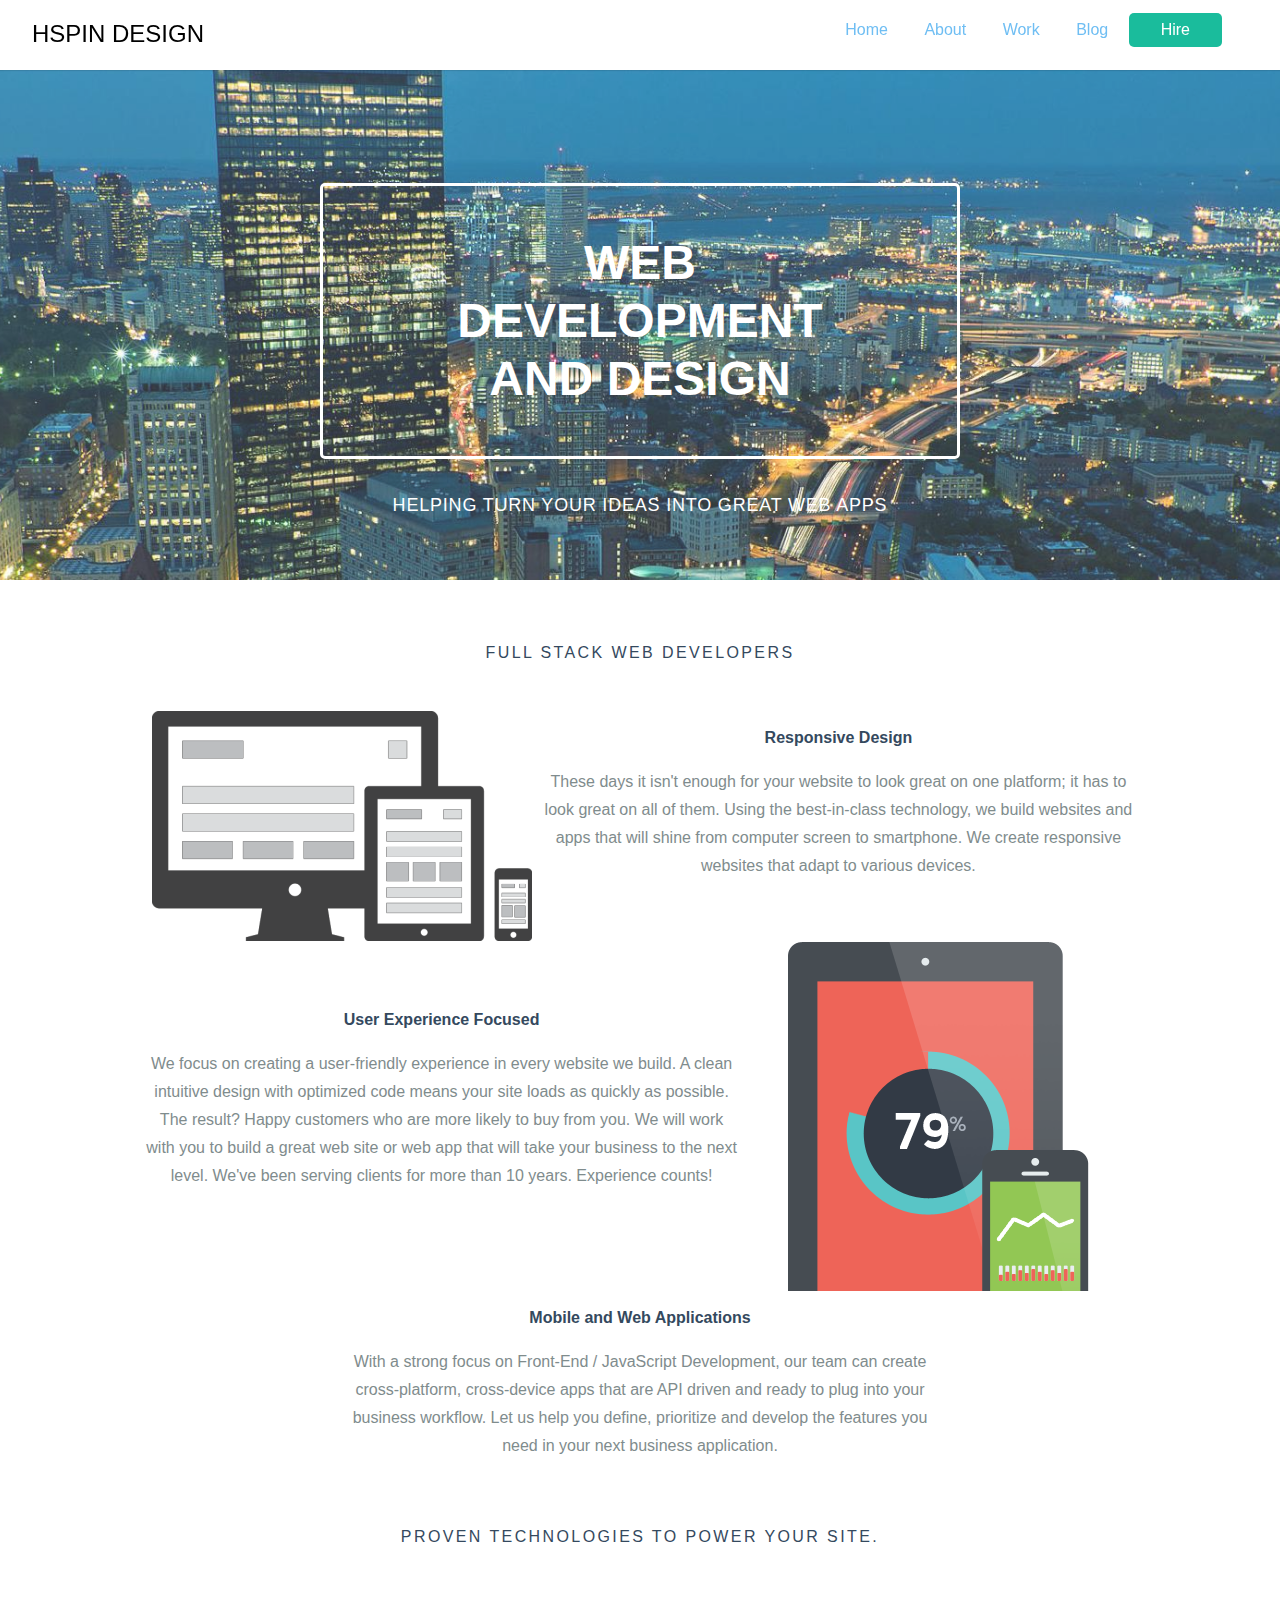
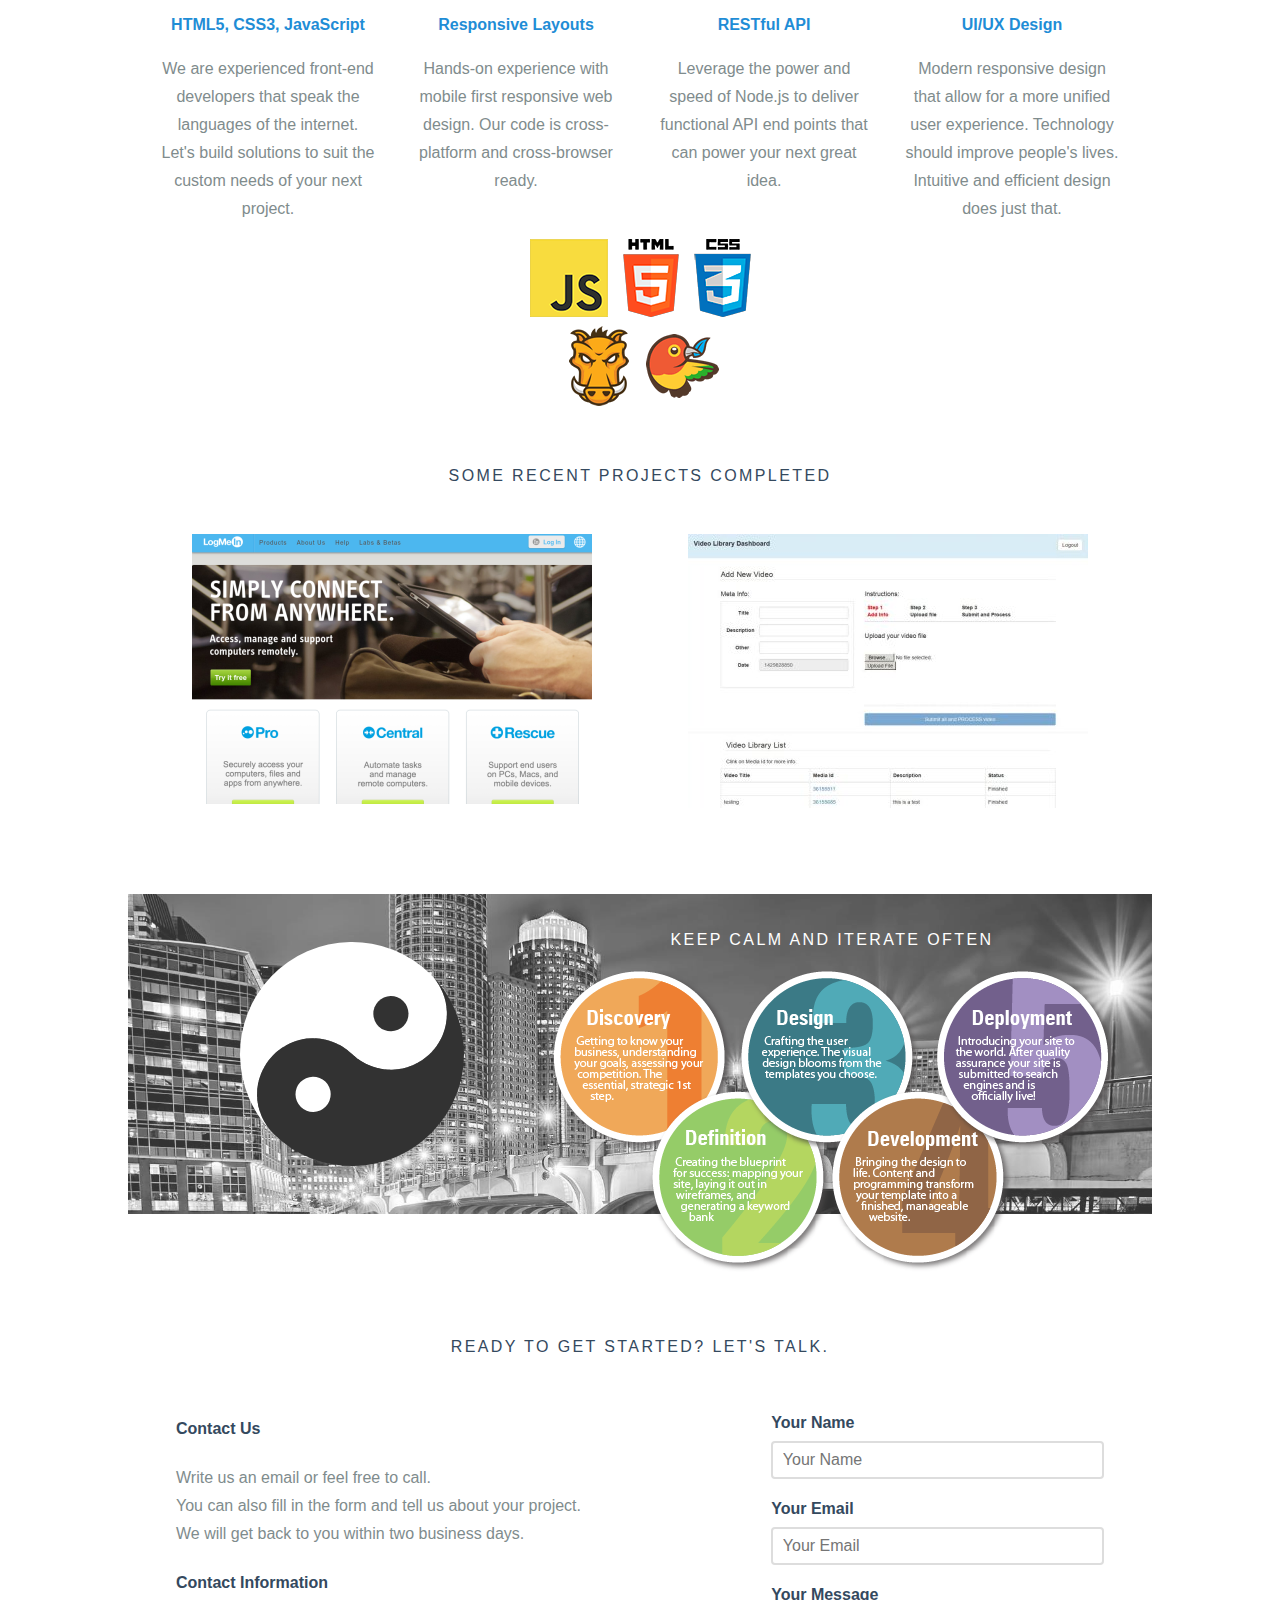
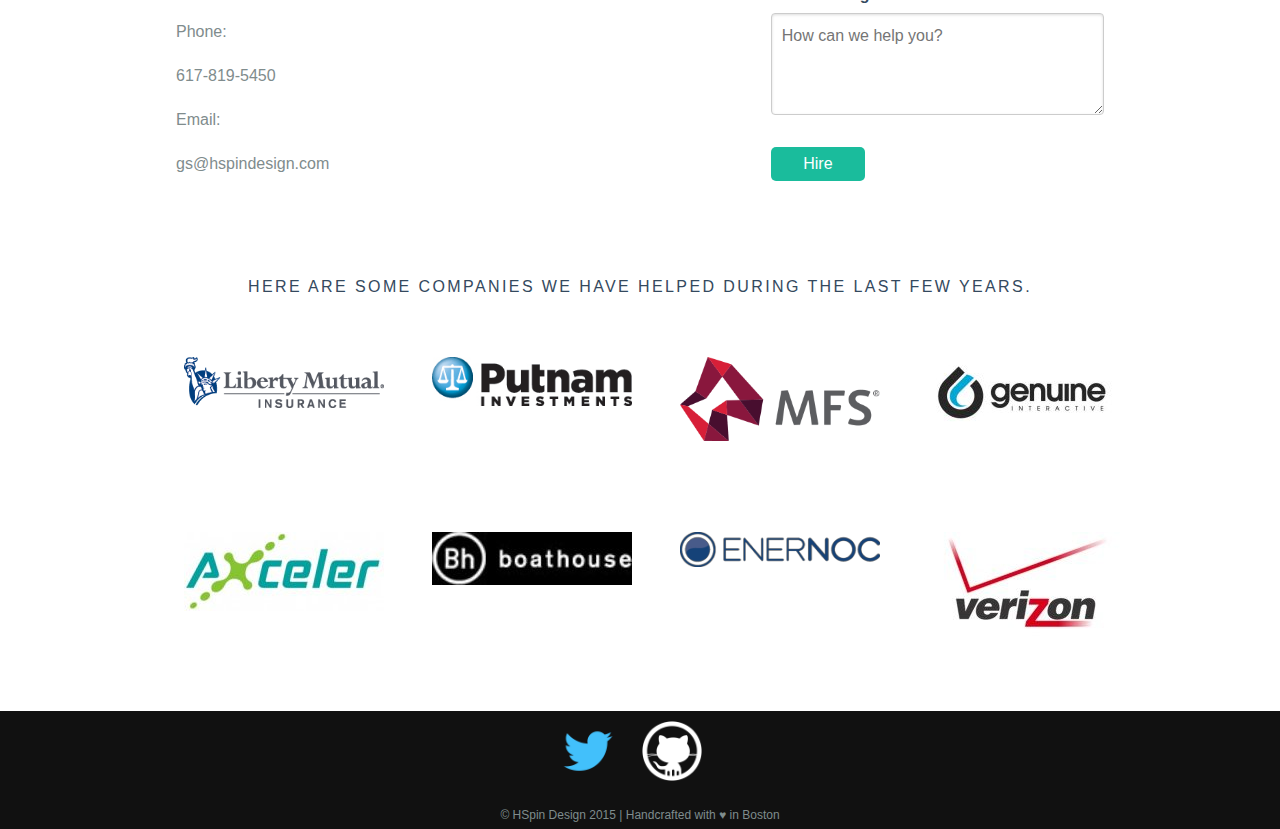
<file: index.html>
<!doctype html>
<html lang="en">
  <head>
    <meta charset="utf-8">
    <meta name="viewport" content="width=device-width, initial-scale=1.0">
    <meta name="description" content="We are full stack web developers. We help turn your ideas into great web apps.">

    <title>HSpin Design | Web Development and Design</title>

    <!-- Place favicon.ico and apple-touch-icon.png in the root directory -->
    <link rel="stylesheet" href="styles/vendor.css">
    <link rel="stylesheet" href="styles/main.css">

  </head>
  <body>

    <div class="header">
      <div class="home-menu pure-menu-fixed custom-wrapper pure-g" id="menu">

        <div class="pure-u-1 pure-u-md-1-3">
          <div class="pure-menu">
            <span class="pure-menu-heading custom-brand">HSPIN DESIGN</span>
            <a href="#" class="custom-toggle" id="toggle"><s class="bar"></s><s class="bar"></s></a>
          </div>
        </div>

        <div class="pure-u-1 pure-u-md-2-3">
          <div class="pure-menu pure-menu-horizontal custom-menu-3 custom-can-transform">
            <ul class="pure-menu-list">
              <li class="pure-menu-item"><a href="http://hspindesign.com/index.html" class="pure-menu-link">Home</a></li>
              <li class="pure-menu-item"><a id="anchor2" href="http://hspindesign.com/index.html#aboutus" class="pure-menu-link">About</a></li>
              <li class="pure-menu-item"><a href="http://hspindesign.com/work.html" class="pure-menu-link">Work</a></li>
              <li class="pure-menu-item"><a href="http://hspindesign.com/blog/" class="pure-menu-link">Blog</a></li>
              <li class="pure-menu-item"><a id="anchor1" href="http://hspindesign.com/index.html#contactus"><button type="submit" class="pure-button">Hire</button></a></li>
            </ul>
          </div>
        </div>
      </div>

    </div>

    <div class="splash-container">
      <div class="splash">
        <h1 class="splash-head">Web Development and Design</h1>
        <p class="splash-subhead">
          Helping turn your ideas into great web apps
        </p>
      </div>
    </div>

    <div class="content-wrapper">

      <div class="content is-center"><!-- start about -->
        <a name="aboutus" id="aboutus">&nbsp;</a>
        <h2 class="content-head">Full Stack Web Developers</h2>
        <div class="about-hsd">
          <div class="pure-g">

            <div class="is-center pure-u-1 pure-u-md-1-2 pure-u-lg-2-5">
              <img width="380" height="230" src="images/responsive_web_design.png" alt="" class="pure-img rdes">
            </div>
            <div class="is-center pure-u-1 pure-u-md-1-2 pure-u-lg-3-5">
              <h2>Responsive Design</h2>
              <p class="frontp">
                These days it isn't enough for your website to look great on one platform; it has to look great on all of them. 
                Using the best-in-class technology, we build websites and apps that will shine from computer screen to smartphone. 
                We create responsive websites that adapt to various devices.
              </p>
            </div>

            <div class="is-center pure-u-1 pure-u-md-1-2 pure-u-lg-3-5">
              <h2 class="front-uiabout">User Experience Focused</h2>
              <p class="frontp">
                We focus on creating a user-friendly experience in every website we build. 

                A clean intuitive design with optimized code means your site loads as quickly as possible. 

                The result? Happy customers who are more likely to buy from you.

                We will work with you to build a great web site or web app that will take your business to the next level.

                We've been serving clients for more than 10 years. Experience counts!

              </p>
            </div>
            <div class="is-center pure-u-1 pure-u-md-1-2 pure-u-lg-2-5">
              <img width="302" height="350" src="images/web-app.png" alt="" class="pure-img rdes">
            </div>

            <div class="is-center pure-u-1 pure-u-md-1-2 pure-u-lg-3-5">
              <h2>Mobile and Web Applications</h2>
              <p class="frontp">
                With a strong focus on Front-End / JavaScript Development, our team can create cross-platform, cross-device apps that are API driven and ready to plug into your business workflow. 

                Let us help you define, prioritize and develop the features you need in your next business application.
              </p>
            </div>
          </div>
        </div>
      </div><!-- end about -->


      <div class="content is-center"><!-- start Boxes -->
        <h2 class="content-head">Proven technologies to power your site.</h2>

        <div class="pure-g">
          <div class="l-box pure-u-1 pure-u-md-1-2 pure-u-lg-1-4">

            <h3 class="content-subhead">
              HTML5, CSS3, JavaScript
            </h3>
            <p>
              We are experienced front-end developers that speak the languages of the internet. Let's build solutions to suit the custom needs of your next project.
            </p>
          </div>
          <div class="l-box pure-u-1 pure-u-md-1-2 pure-u-lg-1-4">
            <h3 class="content-subhead">
              Responsive Layouts
            </h3>
            <p>
              Hands-on experience with mobile first responsive web design. Our code is cross-platform and cross-browser ready.
            </p>
          </div>
          <div class="l-box pure-u-1 pure-u-md-1-2 pure-u-lg-1-4">
            <h3 class="content-subhead">
              RESTful API 
            </h3>
            <p>
              Leverage the power and speed of Node.js to deliver functional API end points that can power your next great idea.
            </p>
          </div>
          <div class="l-box pure-u-1 pure-u-md-1-2 pure-u-lg-1-4">
            <h3 class="content-subhead">
              UI/UX Design
            </h3>
            <p>
              Modern responsive design that allow for a more unified user experience. Technology should improve people's lives.  Intuitive and efficient design does just that.
            </p>
          </div>
        </div>

        <img src="/images/js-html-css.png" width="221" height="78" alt="" />
        <div>
          <img src="/images/hsd-grunt.gif" width="80" height="80" alt="" />
          <img src="/images/hsd-bower.gif" width="80" height="80" alt="" />

        </div>

      </div><!-- end Boxes -->


      <div class="rslides content"><!-- start recent -->
        <h2 class="content-head is-center">Some recent projects completed</h2>
        <div class="pure-g most-recent">
          <div class="l-box pure-u-1 pure-u-md-1-2">
            <div id="recent-work">
              <a href="http://hspindesign.com/work.html">
                <img width="400" height="270" title="<span class='scaption'>parallax scroll javascript debug</span>" class="pure-img rdes" src="images/logmein.png"  />
              </a>
            </div>
          </div>
          <div class="l-box pure-u-1 pure-u-md-1-2">
            <div id="recent-work-two">
              <a href="http://hspindesign.com/work.html">
                <img width="400" height="274" title="<span class='scaption'>MEAN Stack API web app</span>" class="pure-img rdes" src="images/pf-nellymoser.jpg"  />
              </a>
            </div>
          </div>
        </div>
      </div><!-- end recent -->


      <div class="ribbon l-box-lrg pure-g is-center"><!-- start calm -->
        <div class="is-center pure-u-1 pure-u-md-1-2 pure-u-lg-2-5">

          <div class = 'svg'>
            <svg xmlns="http://www.w3.org/2000/svg" height="256" width="256" viewBox="-8 -8 16 16">
              <defs><filter id="f"><feGaussianBlur stdDeviation="0.2"/></filter></defs><g>
              <animateTransform attributeName="transform" type="rotate" dur="6s" to="360" repeatCount="indefinite"/>
              <path d="m0-7a3.5 3.5 0 1 1 0 7 3.5 3.5 0 1 0 0 7 7 7 0 1 1 0-14z" fill="hsla(255,255%,255%,1)"/>
              <path d="m0-7a7 7 0 1 1 0 14 3.5 3.5 0 1 1 0-7 3.5 3.5 0 1 0 0-7z" fill="hsla(0,0%,0%,1)"/>
              <circle cy="-3.5" r="1.1" fill="hsla(0,0%,0%,1)"/>
              <circle cy="3.5" r="1.1" fill="hsla(255,255%,255%,1)"/>
            </g></svg>
          </div>

        </div>
        <div class="is-center pure-u-1 pure-u-md-1-2 pure-u-lg-3-5">

          <span class="content-head content-head-ribbon">keep calm and iterate often</span>

          <img width="570" height="321" src="images/dddd.png" alt="" />

        </div>
      </div><!-- end calm -->


      <div class="content"><!-- start contactus -->
        <a name="contactus" id="contactus">&nbsp;</a>
        <h2 class="content-head is-center talk">Ready to get started? Let's talk.</h2>

        <div class="pure-g">

          <div class="l-box-lrg pure-u-1 pure-u-md-1-2 pure-u-lg-3-5">
            <h4>Contact Us</h4>
            <p>
              Write us an email or feel free to call. 
              <br />
              You can also fill in the form and tell us about your project.
              <br />
              We will get back to you within two business days. 
            </p>

            <h4>Contact Information</h4>
            <p>Phone:</p>
            <p><span id="main-phone">phone</span></p>
            <p>Email:</p>
            <p><span id="main-email">email</span></p>

          </div>

          <div class="l-box-lrg pure-u-1 pure-u-md-1-2 pure-u-lg-2-5">
            <form id="contact-form" class="pure-form pure-form-stacked" action="" method="post">

              <label for="name">Your Name</label>
              <input name="name" id="name" type="text" placeholder="Your Name">


              <label for="email">Your Email</label>
              <input name="email" id="email" type="email" placeholder="Your Email">

              <label for="password">Your Message</label>

              <textarea name="body" placeholder="How can we help you?" name="form-msg" maxlength="1220" style="width: 100%" rows="3" class=""></textarea>

              <div>
                &nbsp;
              </div>

              <button type="submit" class="pure-button">Hire</button>

            </form>
          </div>

        </div>
      </div><!-- end contactus -->

      <div class="content"><!-- start companies -->
        <h2 class="content-head is-center">Here are some companies we have helped during the last few years. </h2> 

        <div class="jobs-logos pure-g">
          <div class="pure-u-1 pure-u-md-1-2 pure-u-lg-1-4">
            <div class="logos-work">
              <img src="images/logos/liberty-mutual-insurance-logo.gif" alt="" />
            </div>
          </div>
          <div class="pure-u-1 pure-u-md-1-2 pure-u-lg-1-4">
            <div class="logos-work">
              <img src="images/logos/putnam-logo.png" alt="" />
            </div>
          </div>
          <div class="pure-u-1 pure-u-md-1-2 pure-u-lg-1-4">
            <div class="logos-work">
              <img src="images/logos/logo_mfs.png" alt="" />
            </div>
          </div>
          <div class="pure-u-1 pure-u-md-1-2 pure-u-lg-1-4">
            <div class="logos-work">
              <img src="images/logos/Genuine-Interactive-logo.jpg" alt="" />
            </div>
          </div>
        </div>


        <div class="jobs-logos pure-g">
          <div class="pure-u-1 pure-u-md-1-2 pure-u-lg-1-4">
            <div class="logos-work">
              <img src="images/logos/Axceler-logo.jpg" alt="" />
            </div>
          </div>
          <div class="pure-u-1 pure-u-md-1-2 pure-u-lg-1-4">
            <div class="logos-work">
              <img src="images/logos/boathouse.jpg" alt="" />
            </div>
          </div>
          <div class="pure-u-1 pure-u-md-1-2 pure-u-lg-1-4">
            <div class="logos-work">
              <img src="images/logos/enernoc-logo.png" alt="" />
            </div>
          </div>
          <div class="pure-u-1 pure-u-md-1-2 pure-u-lg-1-4">
            <div class="logos-work">
              <img src="images/logos/verizon-communications.jpg" alt="" />
            </div>
          </div>
        </div>
      </div><!-- end companies -->


    </div><!-- end content-wrapper-->

    <div class="footer is-center">

      <div class="social">
        <a href="https://twitter.com/HSpin_Design" target="_blank"><img src="/images/logo_twitter.png" alt="" /></a>
        <a href="https://github.com/hspin" target="_blank"><img src="/images/Github.png" alt="" /></a>
      </div>

      <span>&copy; HSpin Design 2015 | Handcrafted with &hearts; in Boston</span>

    </div>

    <script src="scripts/vendor.js"></script>

    <script src="scripts/main.js"></script>

    <!--[if IE 9]>
      <link rel="stylesheet" type="text/css" href="scripts/shim.js" />
    <![endif]-->

  </body>
</html>
</file>
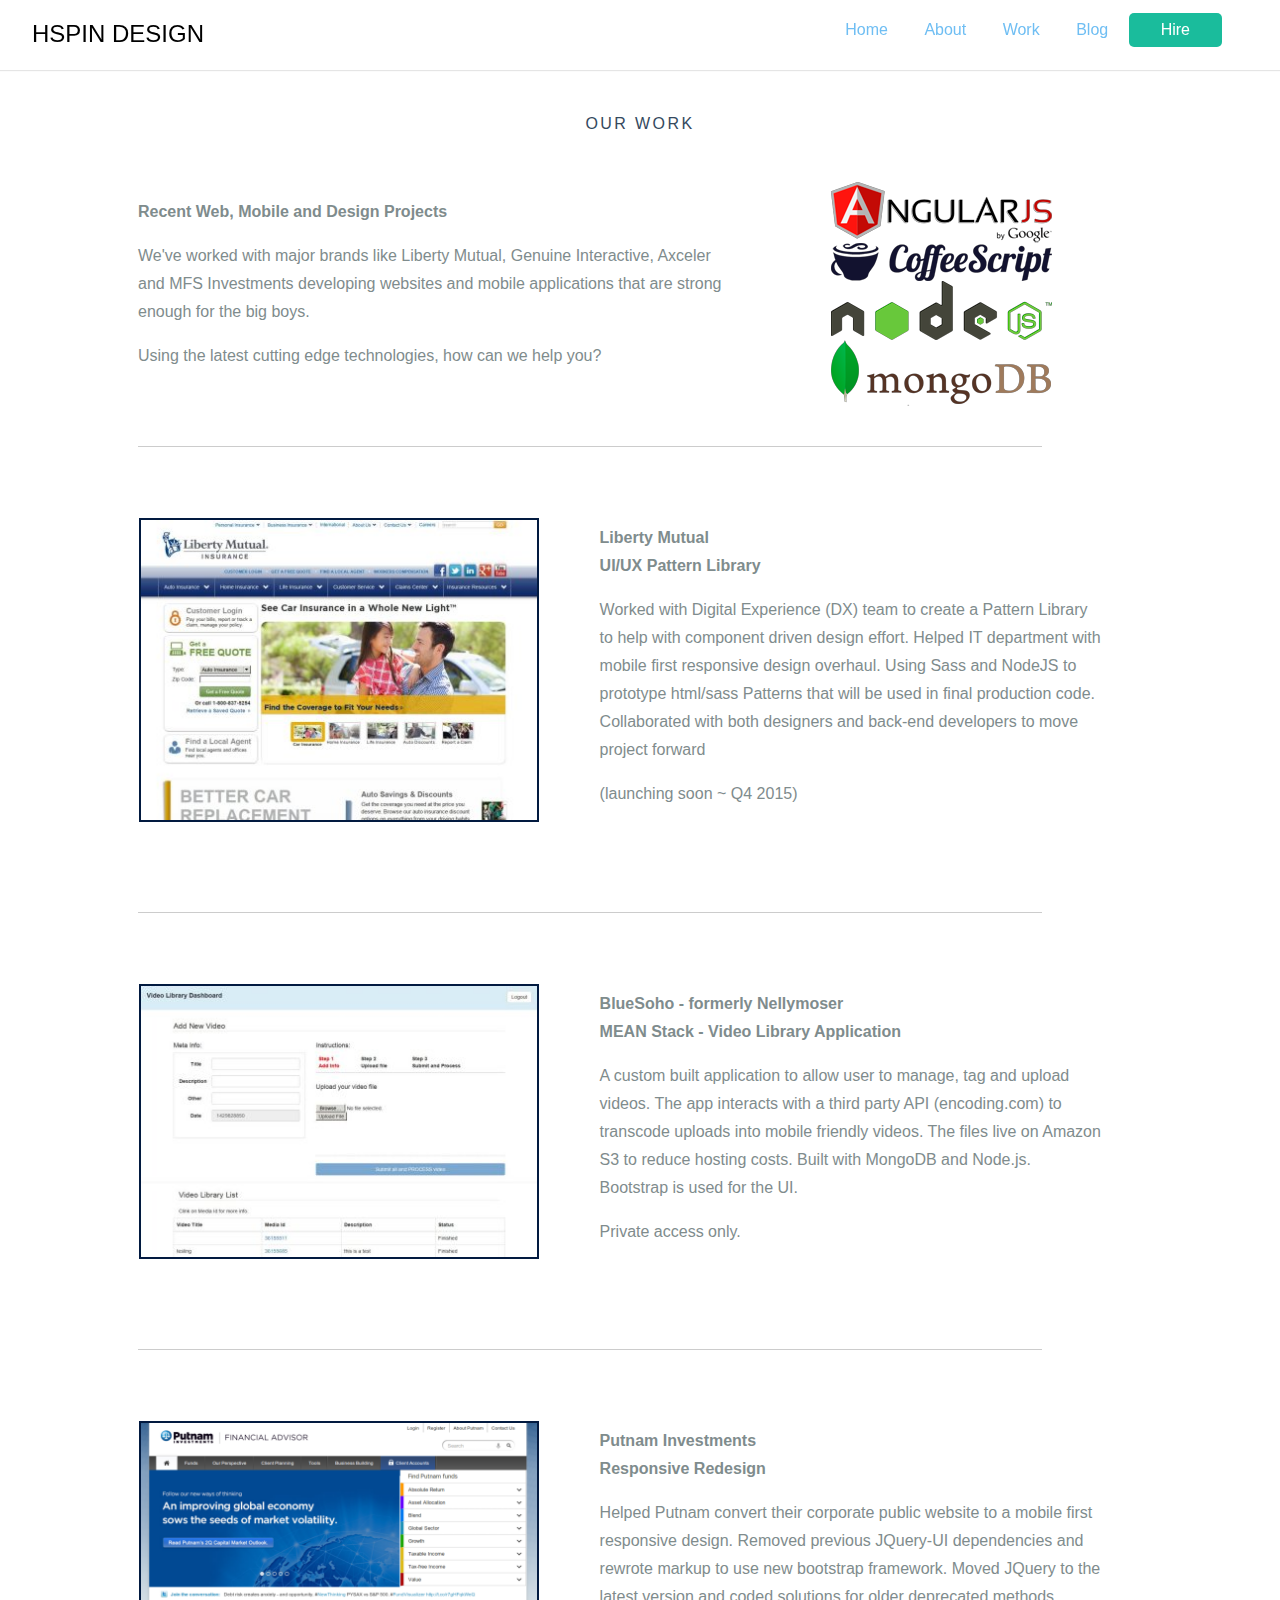
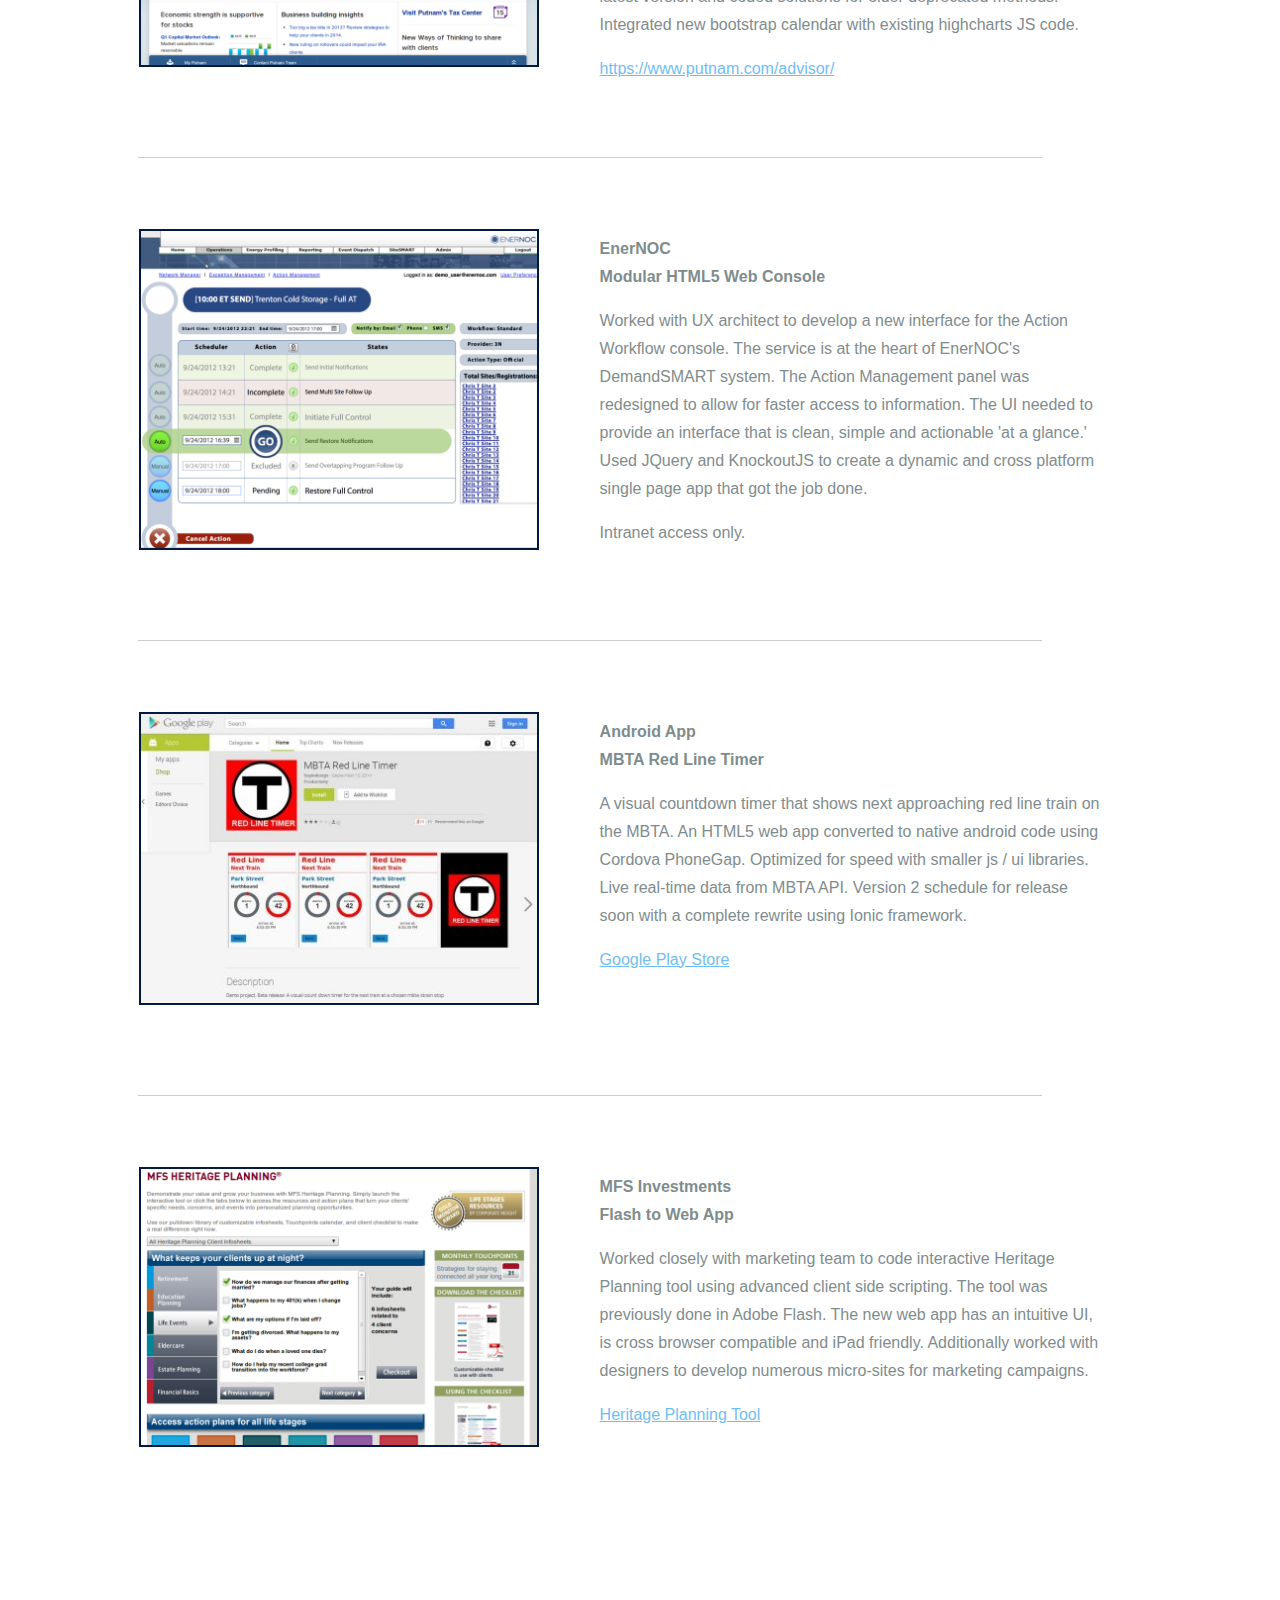
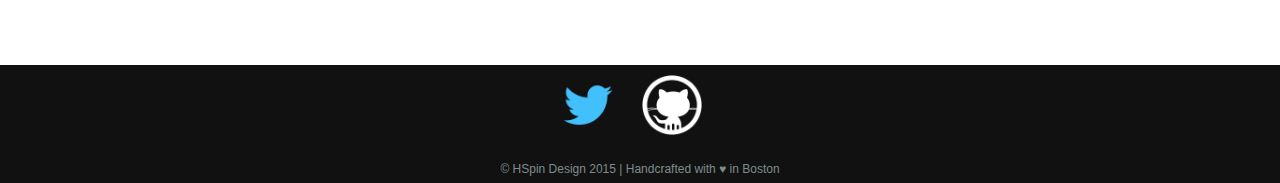
<file: work.html>
<!doctype html>
<html lang="en">
  <head>
    <meta charset="utf-8">
    <meta name="viewport" content="width=device-width, initial-scale=1.0">
    <meta name="description" content="We are full stack web developers. We help turn your ideas into great web apps.">

    <title>HSpin Design | Web Development and Design</title>

    <!-- Place favicon.ico and apple-touch-icon.png in the root directory -->
    <link rel="stylesheet" href="styles/vendor.css">
    <link rel="stylesheet" href="styles/main.css">

  </head>
  <body>

    <div class="header">
      <div class="home-menu pure-menu-fixed custom-wrapper pure-g" id="menu">

        <div class="pure-u-1 pure-u-md-1-3">
          <div class="pure-menu">
            <span class="pure-menu-heading custom-brand">HSPIN DESIGN</span>
            <a href="#" class="custom-toggle" id="toggle"><s class="bar"></s><s class="bar"></s></a>
          </div>
        </div>

        <div class="pure-u-1 pure-u-md-2-3">
          <div class="pure-menu pure-menu-horizontal custom-menu-3 custom-can-transform">
            <ul class="pure-menu-list">
              <li class="pure-menu-item"><a href="http://hspindesign.com/index.html" class="pure-menu-link">Home</a></li>
              <li class="pure-menu-item"><a id="anchor2" href="http://hspindesign.com/index.html#aboutus" class="pure-menu-link">About</a></li>
              <li class="pure-menu-item"><a href="http://hspindesign.com/work.html" class="pure-menu-link">Work</a></li>
              <li class="pure-menu-item"><a href="http://hspindesign.com/blog/" class="pure-menu-link">Blog</a></li>
              <li class="pure-menu-item"><a id="anchor1" href="http://hspindesign.com/index.html#contactus"><button type="submit" class="pure-button">Hire</button></a></li>
            </ul>
          </div>
        </div>
      </div>

    </div>



    <div class="content-wrapper"><!-- start content-wrapper-->

      <div class="content" id="work-hsd"><!-- start content -->

        <h2 class="content-head is-center ourwork">Our Work</h2>


        <div class="center"><!-- start gig -->
          <div class="pure-g">

            <div class="pure-u-1 pure-u-md-3-5">

              <p><b>Recent Web, Mobile and Design Projects</b></p>

              <p> We've worked with major brands like Liberty Mutual, Genuine Interactive, Axceler and MFS Investments developing websites and mobile applications that are strong enough for the big boys.  </p>

              <p> Using the latest cutting edge technologies, how can we help you?  </p>

            </div>
            <div class="pure-u-1 pure-u-md-2-5">
              <img width="221" height="224" class="rdes pure-img webdev" src="/images/webdev.png" alt="" />
            </div>

          </div>
        </div><!-- end gig -->

        <hr />


        <div class="work-hsd"><!-- start gig -->
          <div class="pure-g portfolio">
            <div class="pure-u-1 pure-u-md-1-2 pure-u-lg-2-5">
              <img width="400" height="303" class="rdes pure-img" src="/images/pf-liberty.jpg" alt="" />
            </div>
            <div class="pure-u-1 pure-u-md-1-2 pure-u-lg-3-5 clientwork">

              <p><b>Liberty Mutual<br />
                  UI/UX Pattern Library</b></p>

              <p>
                Worked with Digital Experience (DX) team to create a Pattern Library to help with component driven design effort. Helped
                IT department with mobile first responsive design overhaul. Using Sass and NodeJS to prototype html/sass Patterns that will
                be used in final production code. Collaborated with both designers and back-end developers to move project forward
              </p>

              <p>(launching soon ~ Q4 2015)</p>

            </div>
          </div>
        </div><!-- end gig -->


        <hr />


        <div class="work-hsd"><!-- start gig -->
          <div class="pure-g portfolio">
            <div class="pure-u-1 pure-u-md-1-2 pure-u-lg-2-5">
              <img width="400" height="274" class="rdes pure-img" src="/images/pf-nellymoser.jpg" alt="" />
            </div>
            <div class="pure-u-1 pure-u-md-1-2 pure-u-lg-3-5 clientwork">

              <p><b>BlueSoho - formerly Nellymoser<br />
                  MEAN Stack - Video Library Application </b></p>
              <p>
                A custom built application to allow user to manage, tag and upload videos. The app interacts with a third party API (encoding.com) to transcode uploads into mobile friendly videos. The files live on Amazon S3 to reduce hosting costs. Built with MongoDB and Node.js. Bootstrap is used for the UI.
              </p>
              <p>Private access only.</p>

            </div>
          </div>
        </div><!-- end gig -->


        <hr />


        <div class="work-hsd"><!-- start gig -->
          <div class="pure-g portfolio">
            <div class="pure-u-1 pure-u-md-1-2 pure-u-lg-2-5">
              <img width="400" height="244" class="rdes pure-img" src="/images/pf-putnam.png" alt="" />
            </div>
            <div class="pure-u-1 pure-u-md-1-2 pure-u-lg-3-5 clientwork">

              <p><b>Putnam Investments<br />
                  Responsive Redesign</b></p>
              <p>Helped Putnam convert their corporate public website to a mobile first responsive design. Removed previous JQuery-UI dependencies and rewrote markup to use new bootstrap framework. Moved JQuery to the latest version and coded solutions for older deprecated methods. Integrated new bootstrap calendar with existing highcharts JS code. </p>

              <p><a href="https://www.putnam.com/advisor/" target="_blank">https://www.putnam.com/advisor/</a></p>

            </div>
          </div>
        </div><!-- end gig -->


        <hr />


        <div class="work-hsd"><!-- start gig -->
          <div class="pure-g portfolio">
            <div class="pure-u-1 pure-u-md-1-2 pure-u-lg-2-5">
              <img width="400" height="" width="320" height="" class="rdes pure-img" src="/images/pf-enernoc.png" alt="" />
            </div>
            <div class="pure-u-1 pure-u-md-1-2 pure-u-lg-3-5 clientwork">
              <p><b>EnerNOC<br />
                  Modular HTML5 Web Console</b></p>
              <p>Worked with UX architect to develop a new interface for the Action Workflow console. The service is at the heart of EnerNOC's DemandSMART system. The Action Management panel was redesigned to allow for faster access to information. The UI needed to provide an interface that is clean, simple and actionable 'at a glance.' Used JQuery and KnockoutJS to create a dynamic and cross platform single page app that got the job done. </p>
              <p>Intranet access only.</p>
            </div>
          </div>
        </div><!-- end gig -->


        <hr />


        <div class="work-hsd"><!-- start gig -->
          <div class="pure-g portfolio">
            <div class="pure-u-1 pure-u-md-1-2 pure-u-lg-2-5">
              <img width="400" height="292" class="rdes pure-img" src="/images/pf-play-redline.jpg" alt="" />
            </div>
            <div class="pure-u-1 pure-u-md-1-2 pure-u-lg-3-5 clientwork">

              <p><b>Android App<br />
                  MBTA Red Line Timer</b></p>
              <p>
                A visual countdown timer that shows next approaching red line train on the MBTA. An HTML5 web app converted to native android code using Cordova PhoneGap. Optimized for speed with smaller js / ui libraries. Live real-time data from MBTA API. Version 2 schedule for release soon with a complete rewrite using Ionic framework.
              </p>

              <p><a href="https://play.google.com/store/apps/details?id=com.hspindesign.redlinetimer.cordova&hl=en" target="_blank">Google Play Store</a></p>

            </div>
          </div>
        </div><!-- end gig -->


        <hr />


        <div class="work-hsd"><!-- start gig -->
          <div class="pure-g portfolio">
            <div class="pure-u-1 pure-u-md-1-2 pure-u-lg-2-5">
              <img width="400" height="279" class="rdes pure-img" src="/images/pf-mfs.png" alt="" />
            </div>
            <div class="pure-u-1 pure-u-md-1-2 pure-u-lg-3-5 clientwork">
              <p><b>MFS Investments<br />
                  Flash to Web App</b></p>
              <p>Worked closely with marketing team to code interactive Heritage Planning tool using advanced client side scripting. The tool was previously done in Adobe Flash. The new web app has an intuitive UI, is cross browser compatible and iPad friendly. Additionally worked with designers to develop numerous micro-sites for marketing campaigns. </p>

              <p></p><a href="https://www.mfs.com/wps/portal/mfs/us-advisor/sales-tools/heritage-planning" target="_blank">Heritage Planning Tool</a>
            </div>
          </div>
        </div><!-- end gig -->


        <!-- <hr /> -->


        <div class="work-hsd"><!-- start gig -->
          <!--
            <div class="pure-g portfolio">
              <div class="pure-u-1 pure-u-md-1-2 pure-u-lg-2-5">
                <img width="400" height="275" class="rdes pure-img" src="/images/pf-btc.jpg" alt="" />
              </div>
              <div class="pure-u-1 pure-u-md-1-2 pure-u-lg-3-5 clientwork">
                Lorem ipsum dolor sit amet, consectetur adipisicing elit, sed do eiusmod tempor incididunt ut labore et dolore magna aliqua. Ut enim ad minim veniam, quis nostrud exercitation ullamco laboris nisi ut aliquip ex ea commodo consequat. Duis aute irure dolor in reprehenderit in voluptate velit esse cillum dolore eu fugiat nulla pariatur. Excepteur sint occaecat cupidatat non proident, sunt in culpa qui officia deserunt mollit anim id est laborum.
              </div>
            </div>
          -->
        </div><!-- end gig -->



      </div><!-- end work -->


    </div><!-- end content -->

    <br /> <br /> <br />
    <br /> <br /> <br />


    <div class="footer is-center">

      <div class="social">
        <a href="https://twitter.com/HSpin_Design" target="_blank"><img src="/images/logo_twitter.png" alt="" /></a>
        <a href="https://github.com/hspin" target="_blank"><img src="/images/Github.png" alt="" /></a>
      </div>

      <span>&copy; HSpin Design 2015 | Handcrafted with &hearts; in Boston</span>

    </div>

    <script src="scripts/vendor.js"></script>

    <script src="scripts/main.js"></script>

    <!--[if IE 9]>
      <link rel="stylesheet" type="text/css" href="scripts/shim.js" />
    <![endif]-->

  </body>
</html>
</file>
<file: styles/main.css>
*{box-sizing:border-box;font-size:16px;font-family:Arial,'Helvetica Neue',Helvetica,sans-serif}body{line-height:28px;color:#7f8c8d}h1,h2,h3,h4,h5,h6,label{color:#34495e}.pure-img-responsive{max-width:100%;height:auto}.l-box{padding:0 16px}.l-box-lrg{padding:32px;border-bottom:1px solid rgba(0,0,0,.1)}.is-center{text-align:center}.pure-form label{margin:16px 0 0;font-weight:700;font-size:100%}.pure-form input[type]{border:2px solid #ddd;box-shadow:none;font-size:100%;width:100%;margin-bottom:16px}.pure-button{background-color:#1ABC9C;color:#fff;padding:8px 32px;border-radius:5px}a.pure-button-primary{background:#fff;color:#1f8dd6;border-radius:5px;padding:10px 38px;font-size:120%;height:42px;width:212px}.home-menu{padding:8px;background:#fff;height:70px}.pure-menu.pure-menu-fixed{border-bottom:none;z-index:4}.home-menu .pure-menu-heading{color:#000;font-weight:400;font-size:18px;-webkit-font-smoothing:antialiased}.home-menu .pure-menu-selected a{color:#000}.home-menu a{color:#6FBEF3}.home-menu li a:focus,.home-menu li a:hover{background:0 0;border:none;color:#AECFE5}.home-menu .pure-menu-heading{margin-bottom:15px}a,a:visited{color:#6FBEF3}.open .pure-menu-heading{margin-bottom:0}.custom-wrapper{margin-bottom:16px;overflow:hidden;width:100%;padding:8px;box-shadow:0 1px 1px rgba(0,0,0,.1);background:#fff;height:70px}.custom-brand{font-size:10px}.custom-wrapper.open{height:288px}.custom-menu-3{text-align:right}.custom-toggle{width:38px;height:34px;position:absolute;top:15px;right:20px;display:none}.custom-toggle .bar{background-color:#777;display:block;width:22px;height:3px;border-radius:100px;position:absolute;top:18px;right:8px;transition:all .5s}.custom-toggle .bar:first-child{-webkit-transform:translateY(-6px);-ms-transform:translateY(-6px);transform:translateY(-6px)}.custom-toggle.x .bar{-webkit-transform:rotate(45deg);-ms-transform:rotate(45deg);transform:rotate(45deg)}.custom-toggle.x .bar:first-child{-webkit-transform:rotate(-45deg);-ms-transform:rotate(-45deg);transform:rotate(-45deg)}@media screen and (max-width:768px){.custom-menu-3{text-align:left}.custom-toggle{display:block}}.front-uiabout{margin-bottom:15px;margin-top:65px}.splash-container{position:relative;background:url(/images/boston.jpg) center center/cover no-repeat fixed #fff;opacity:.8;z-index:1;overflow:hidden;width:100%;height:580px}.splash{width:80%;height:60%;margin:auto;position:absolute;left:0;bottom:110px;right:0;text-align:center;text-transform:uppercase}.splash-head{font-size:20px;color:#fff;border:3px solid #fff;padding:52px 47px;font-weight:100;border-radius:5px;line-height:48px}.splash-subhead{color:#fff;letter-spacing:.8px;font-size:14px}.content-wrapper{max-width:1024px;margin:0 auto}.content-head{font-weight:400;text-transform:uppercase;letter-spacing:2.4px;margin:15px 0 44px}.talk{margin:15px 0 0}.content-head-ribbon{color:#fff}.content-subhead{color:#1f8dd6}.content-subhead i{margin-right:7px}.ribbon{background:url(/images/bwbos.jpg) 0 0/cover no-repeat #2d3e50;color:#aaa;opacity:.8;height:320px;margin-bottom:60px}.footer{background:#111;display:block;width:100%}#work-hsd{padding:0 10px}.ourwork{padding-top:95px}hr{display:block;height:1px;border-right:0 none;border-width:1px 0 0;border-style:solid none none;width:90%;border-color:#CCC}#work-hsd hr{margin:40px 0 60px}.most-recent{margin:20px 0 70px}.rdes{display:block;margin:0 auto;min-height:20px;min-width:20px}.webdev{margin-top:30px}.portfolio img{border:2px solid #021A40;margin-top:10px;margin-bottom:50px}.footer span{font-size:12px}.ribbon,.rslides{display:none}@media screen and (min-width:768px){body{font-size:16px}.content{padding:16px}.home-menu{text-align:left}.home-menu ul{float:right;padding-right:50px}.splash{width:50%;height:55%}.splash-head{font-size:32px;padding:48px 77px;font-weight:600;line-height:58px}.l-box-lrg{border:none}.logos-work{width:200px;height:120px;position:relative}.logos-work img{width:200px;position:absolute;top:10%;left:0}.home-menu .pure-menu-heading{margin-bottom:1px;font-size:24px}.splash-subhead{font-size:18px}.webdev{margin-top:0}.clientwork{padding-left:60px;padding-right:40px}}@media screen and (min-width:1024px){.splash-head{font-size:48px}.ribbon,.rslides{display:block}}.svg{width:100%;text-align:center}svg{width:100%}.scaption{color:#ffe;font-weight:700;font-size:18px;text-transform:uppercase}.about-hsd{margin:0 auto}.jobs-logos{margin:0 auto 55px;text-align:center}.logos-work{width:200px;height:120px;position:relative}.logos-work img{width:200px;position:absolute;top:10%;left:20%}div.social{padding:10px 0}.social img{width:60px;margin-right:20px}#content-inner{margin:0 auto;padding:90px 10px 40px;min-height:800px}.article-inner{margin:0;padding-bottom:40px;font-size:20px;line-height:25px;color:#555}#post{color:#555}.article-header{margin:0}#post h1,a.article-title{font-size:38px;line-height:40px;font-weight:500;display:block;color:#333;text-decoration:none}a:hover.article-title{color:#444}#page-nav{margin-bottom:5px}.page-number{padding:0 5px}.extend{padding:0 15px}#social-share{padding:20px 0 30px 10px}#social-share img{margin-right:10px}#pagination{padding:0 18px}
</file>
